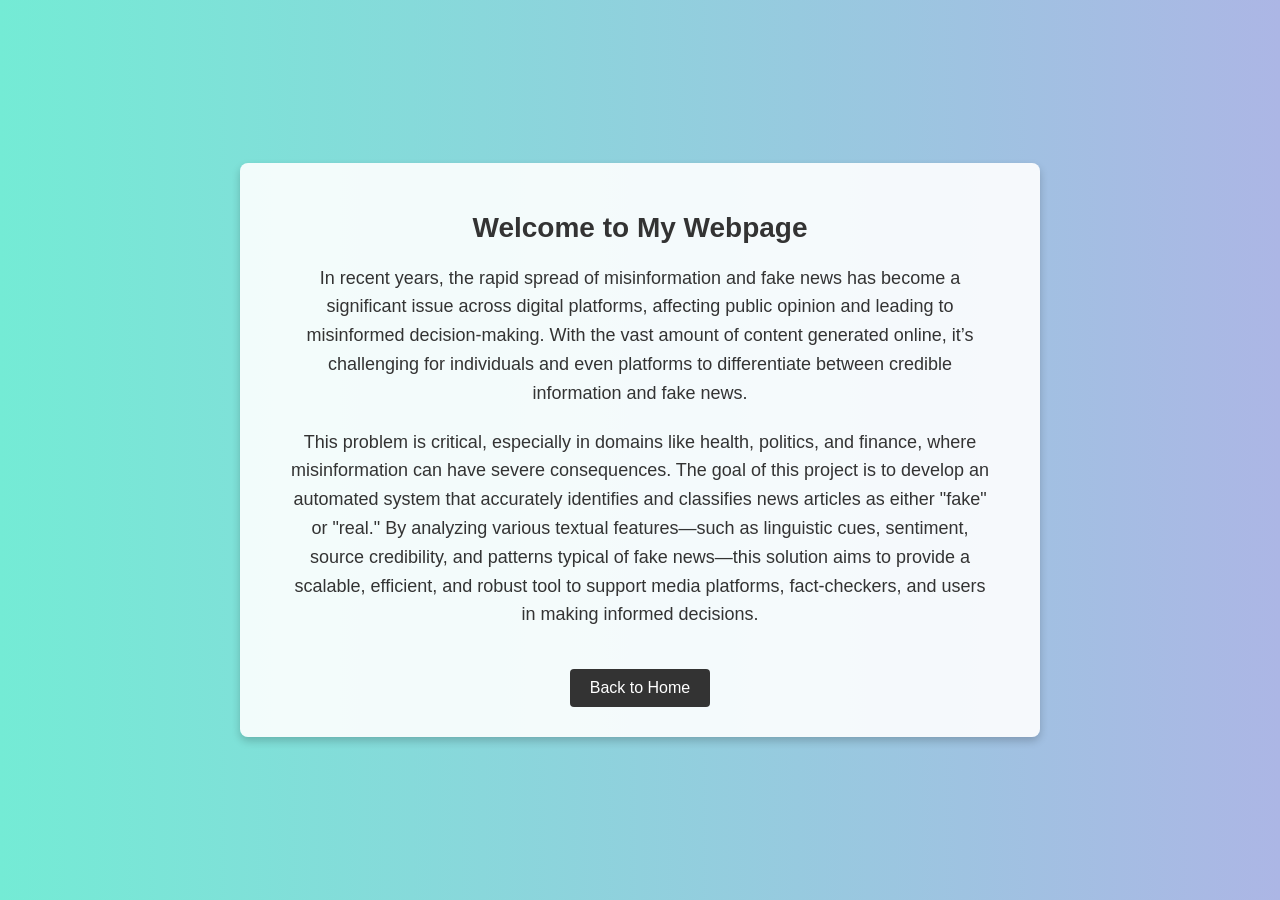
<file: templates/home.html>
<!DOCTYPE html>
<html lang="en">
<head>
    <meta charset="UTF-8">
    <meta name="viewport" content="width=device-width, initial-scale=1.0">
    <title>Fake News Detection - Home</title>
    <style>
        /* Style for page background and layout */
        body {
            background: linear-gradient(to right, #74ebd5, #acb6e5);
            font-family: Arial, sans-serif;
            color: #333;
            margin: 0;
            padding: 0;
            display: flex;
            justify-content: center;
            align-items: center;
            height: 100vh;
            overflow: hidden;
        }

        /* Styling the content container */
        .content {
            background-color: rgba(255, 255, 255, 0.9);
            padding: 30px 50px;
            border-radius: 8px;
            max-width: 700px;
            text-align: center;
            box-shadow: 0 4px 8px rgba(0, 0, 0, 0.2);
        }

        h1 {
            font-size: 28px;
            margin-bottom: 15px;
        }

        p {
            font-size: 18px;
            line-height: 1.6;
            margin: 20px 0;
        }

        /* Style for the Back to Home button */
        .back-button {
            display: inline-block;
            margin-top: 20px;
            padding: 10px 20px;
            background-color: #333;
            color: #fff;
            text-decoration: none;
            border-radius: 4px;
            transition: background-color 0.3s ease;
        }

        .back-button:hover {
            background-color: #555;
        }
    </style>
</head>
<body>
    <div class="content">
        <h1>Welcome to My Webpage</h1>
        <p>In recent years, the rapid spread of misinformation and fake news has become a significant issue across digital platforms, affecting public opinion and leading to misinformed decision-making. With the vast amount of content generated online, it’s challenging for individuals and even platforms to differentiate between credible information and fake news.</p>
        
        <p>This problem is critical, especially in domains like health, politics, and finance, where misinformation can have severe consequences. The goal of this project is to develop an automated system that accurately identifies and classifies news articles as either "fake" or "real." By analyzing various textual features—such as linguistic cues, sentiment, source credibility, and patterns typical of fake news—this solution aims to provide a scalable, efficient, and robust tool to support media platforms, fact-checkers, and users in making informed decisions.</p>

        <a href="index.html" class="back-button">Back to Home</a>
    </div>
</body>
</html>
</file>
